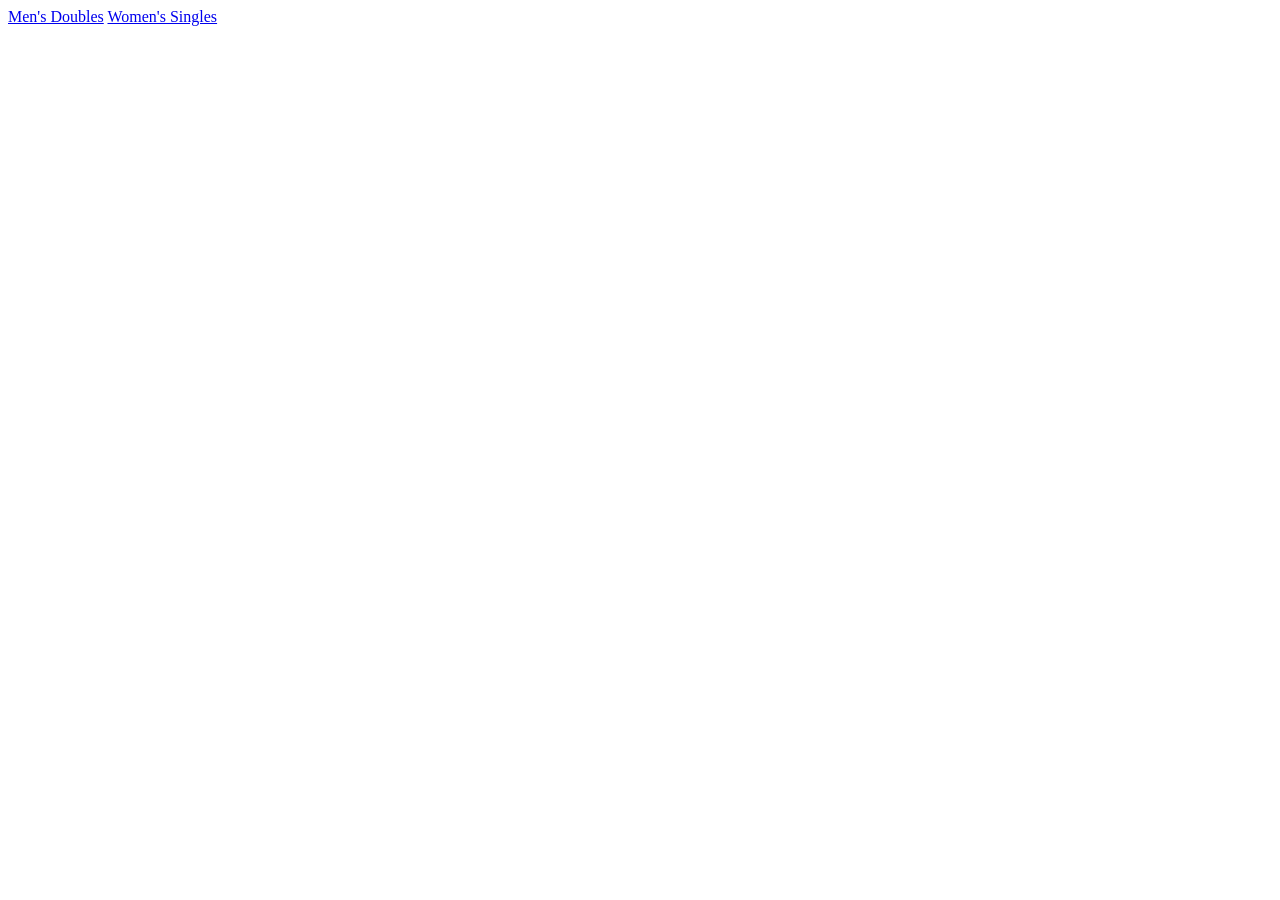
<file: tests/fixtures/archive/draw_list.html>
<html><body>
<a class="module__link" href="/sport/draw.aspx?id=AAAA&amp;draw=10">Men's Doubles</a>
<a class="module__link" href="/sport/draw.aspx?id=AAAA&amp;draw=11">Women's Singles</a>
</body></html>
</file>
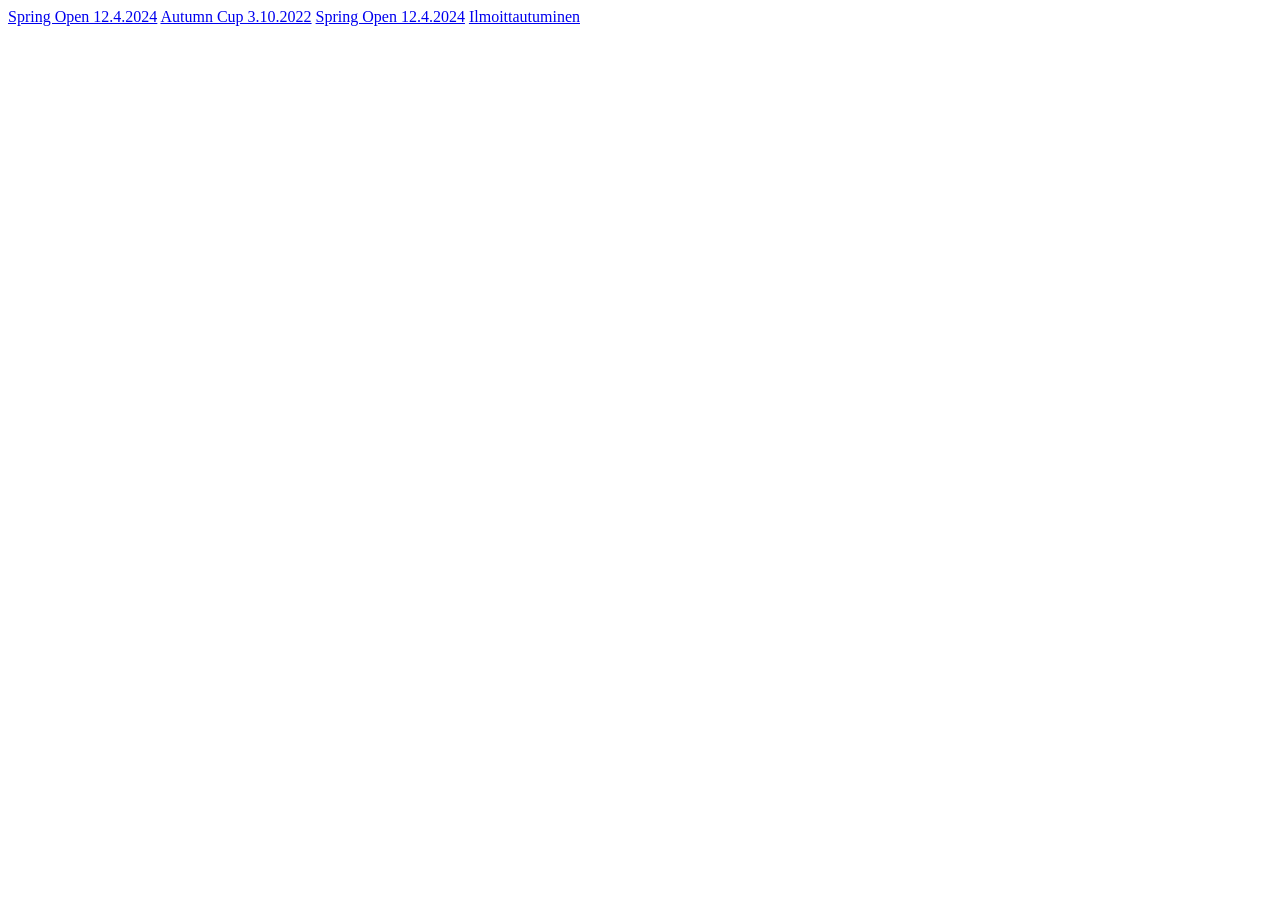
<file: tests/fixtures/archive/find_tournament_page.html>
<html><body>
<a href="/sport/tournament?id=11111111-1111-1111-1111-111111111111">Spring Open 12.4.2024</a>
<a href="/sport/tournament?id=22222222-2222-2222-2222-222222222222">Autumn Cup 3.10.2022</a>
<a href="/sport/tournament?id=11111111-1111-1111-1111-111111111111">Spring Open 12.4.2024</a>
<a href="/sport/tournament?id=33333333-3333-3333-3333-333333333333">Ilmoittautuminen</a>
</body></html>
</file>
